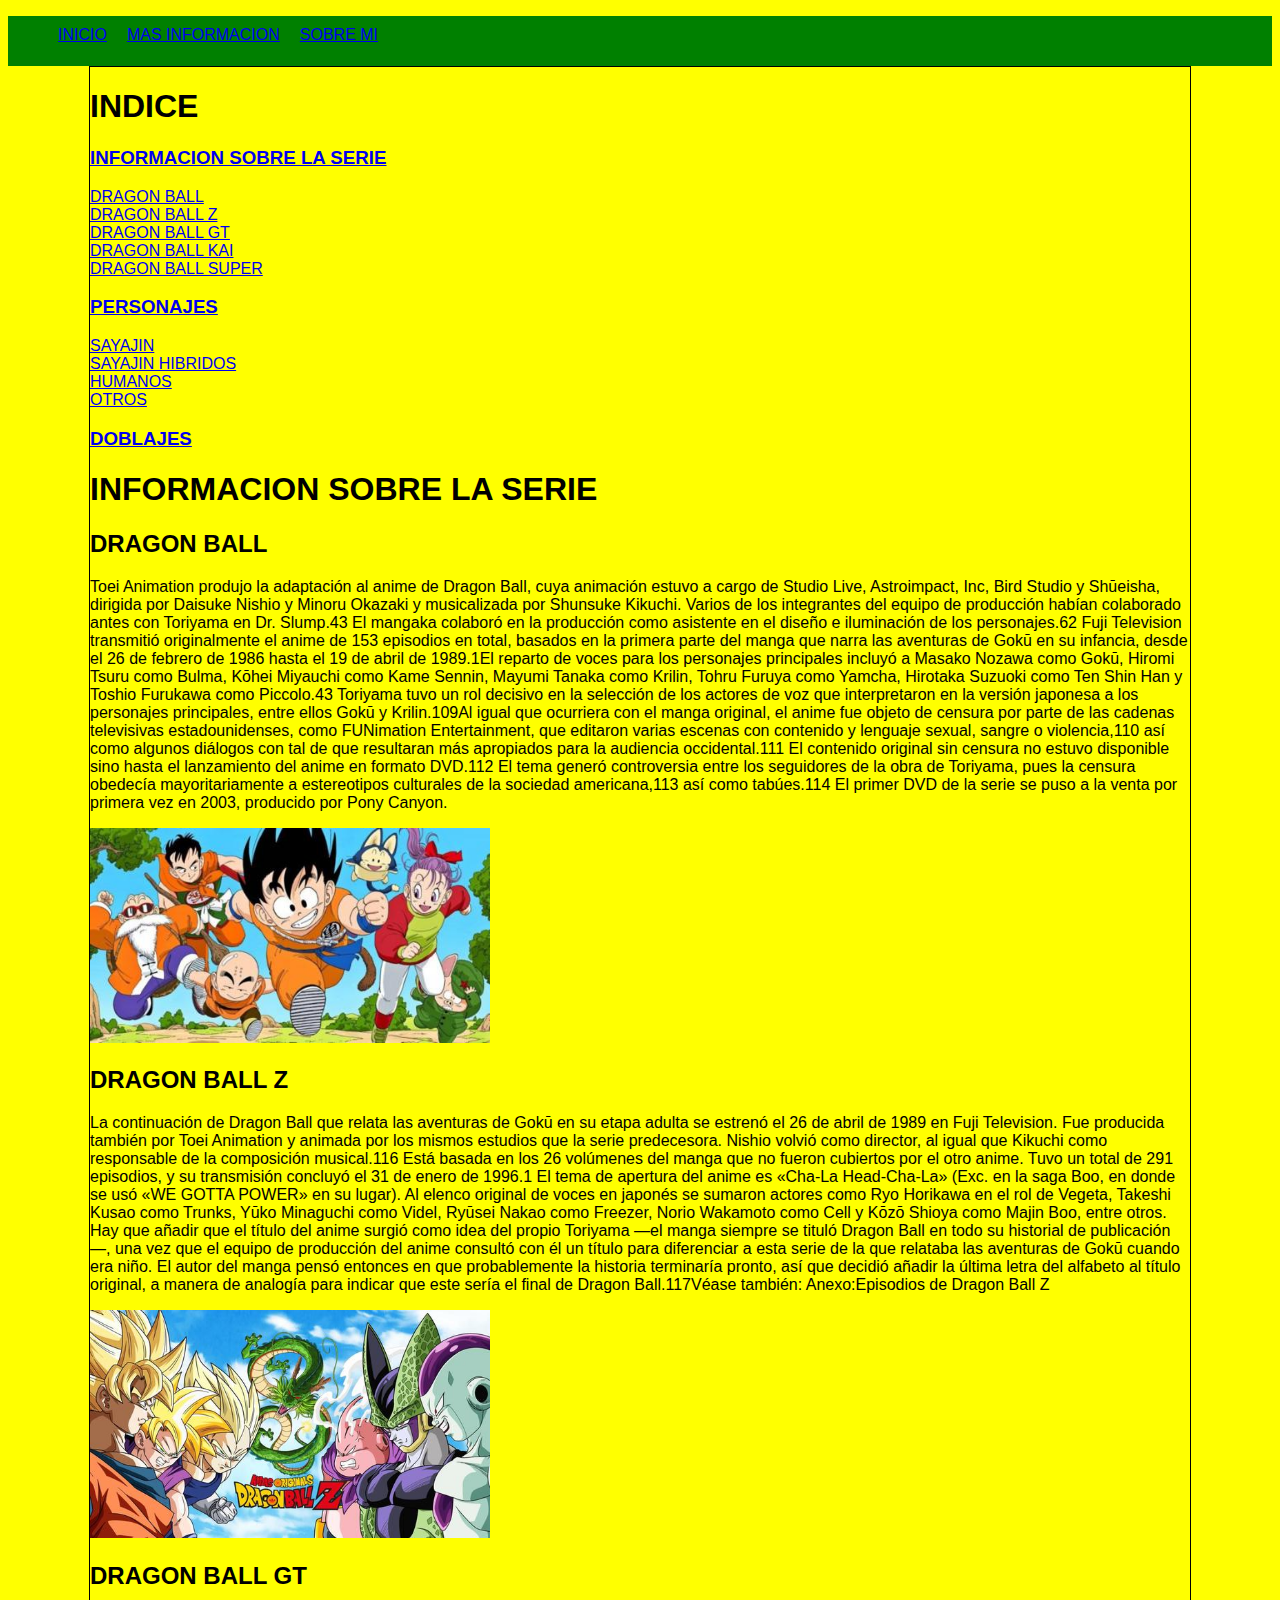
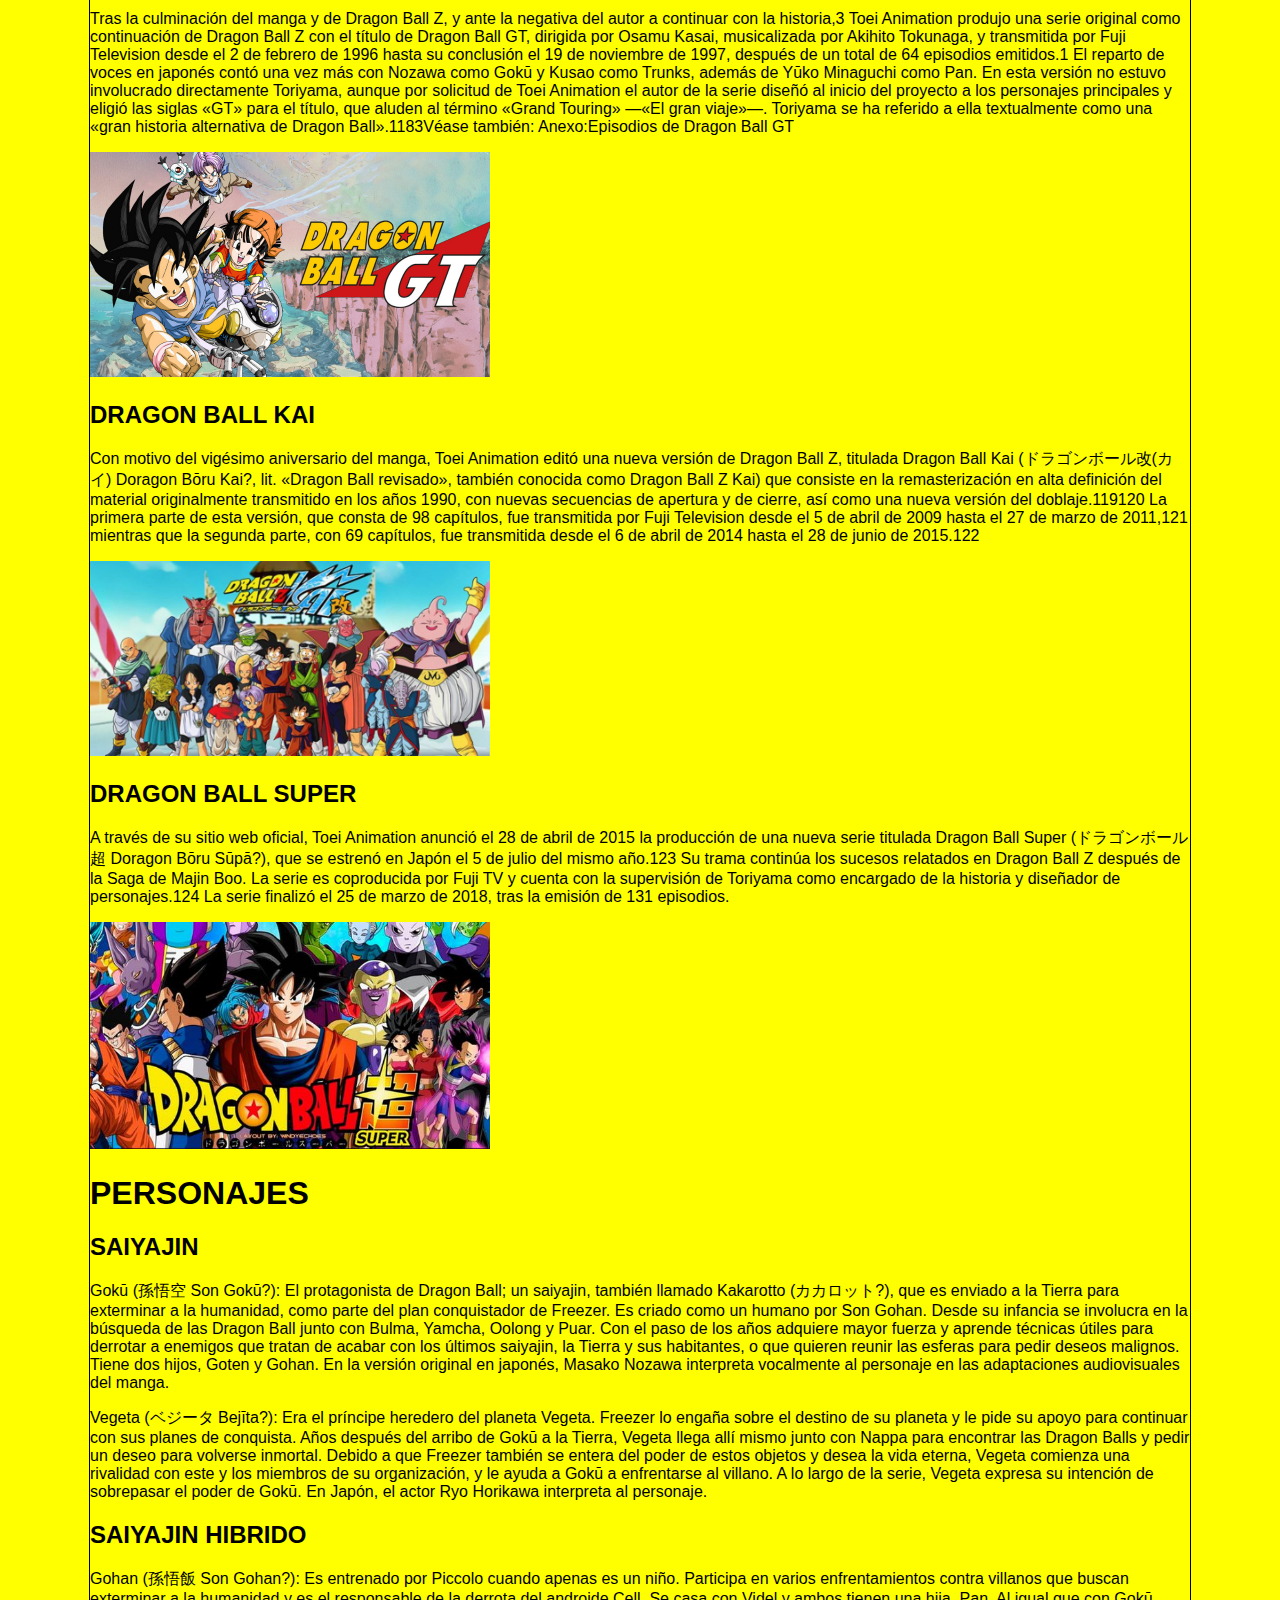
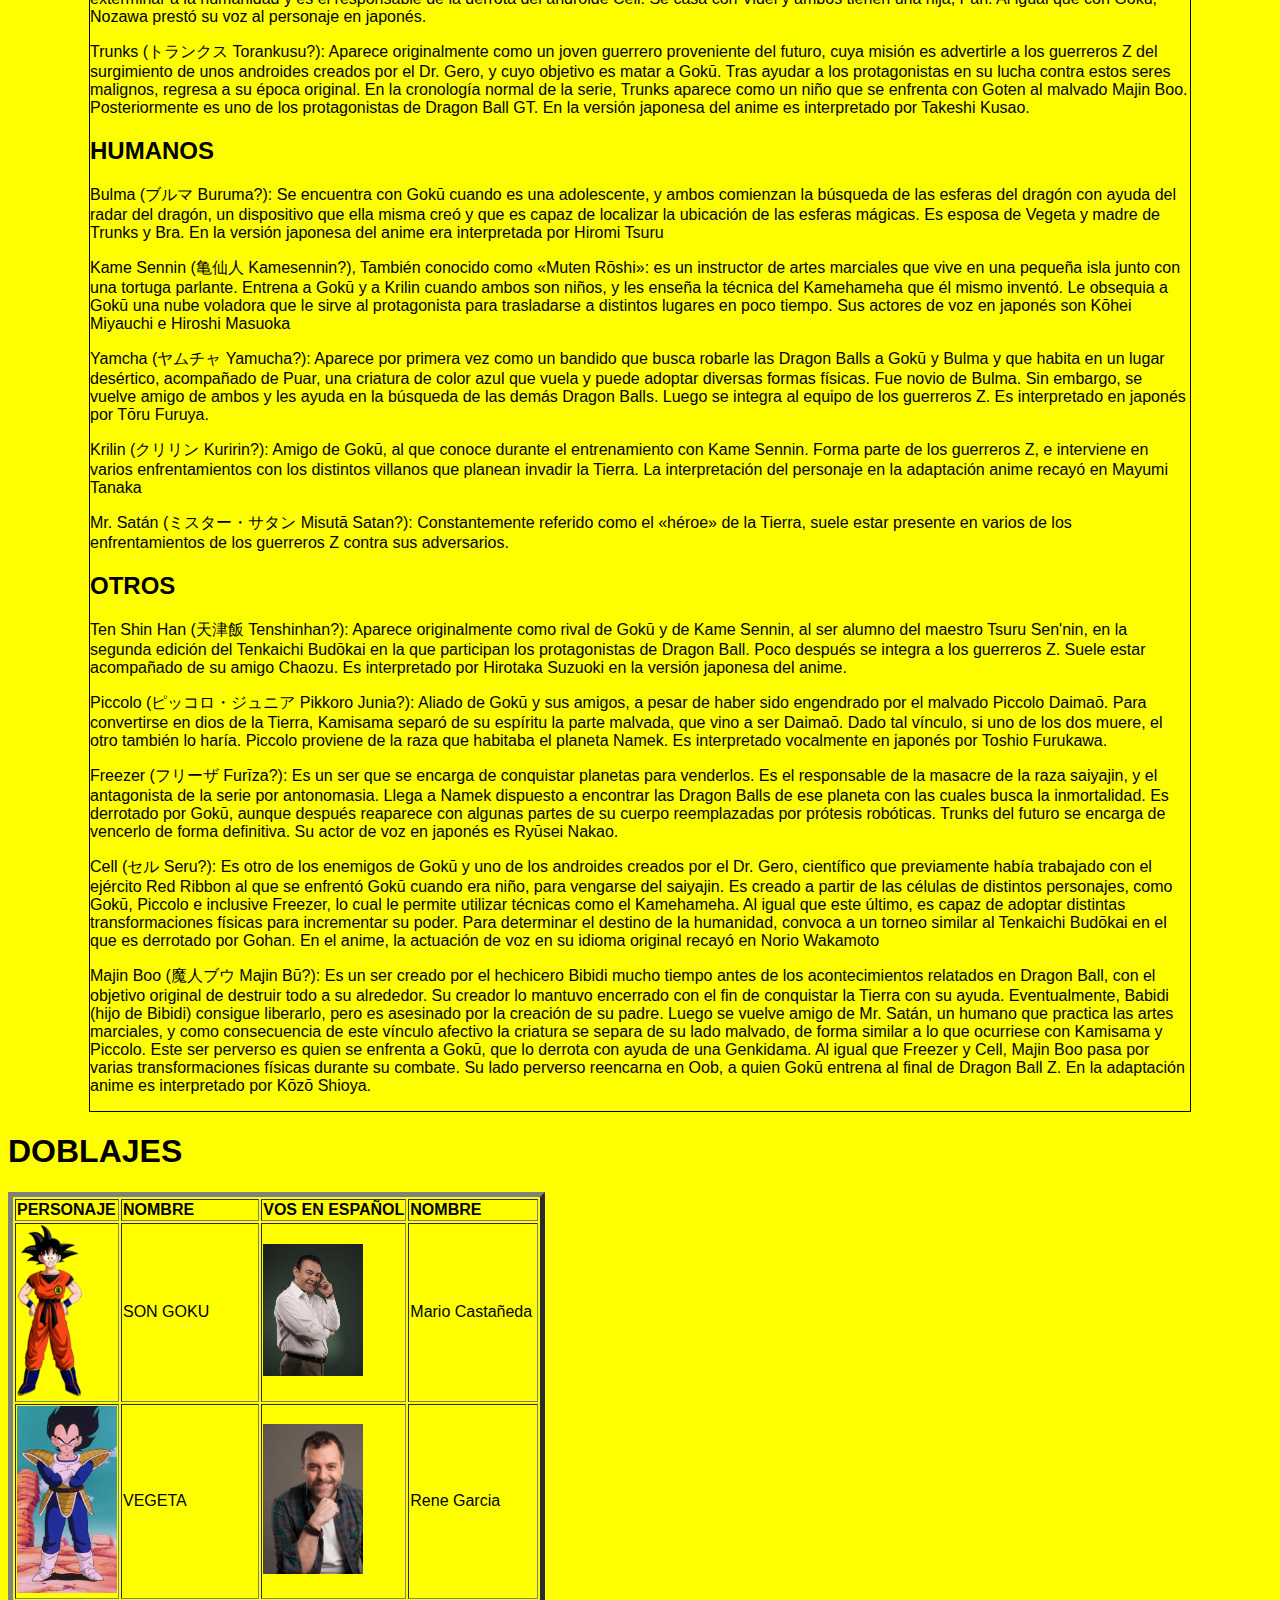
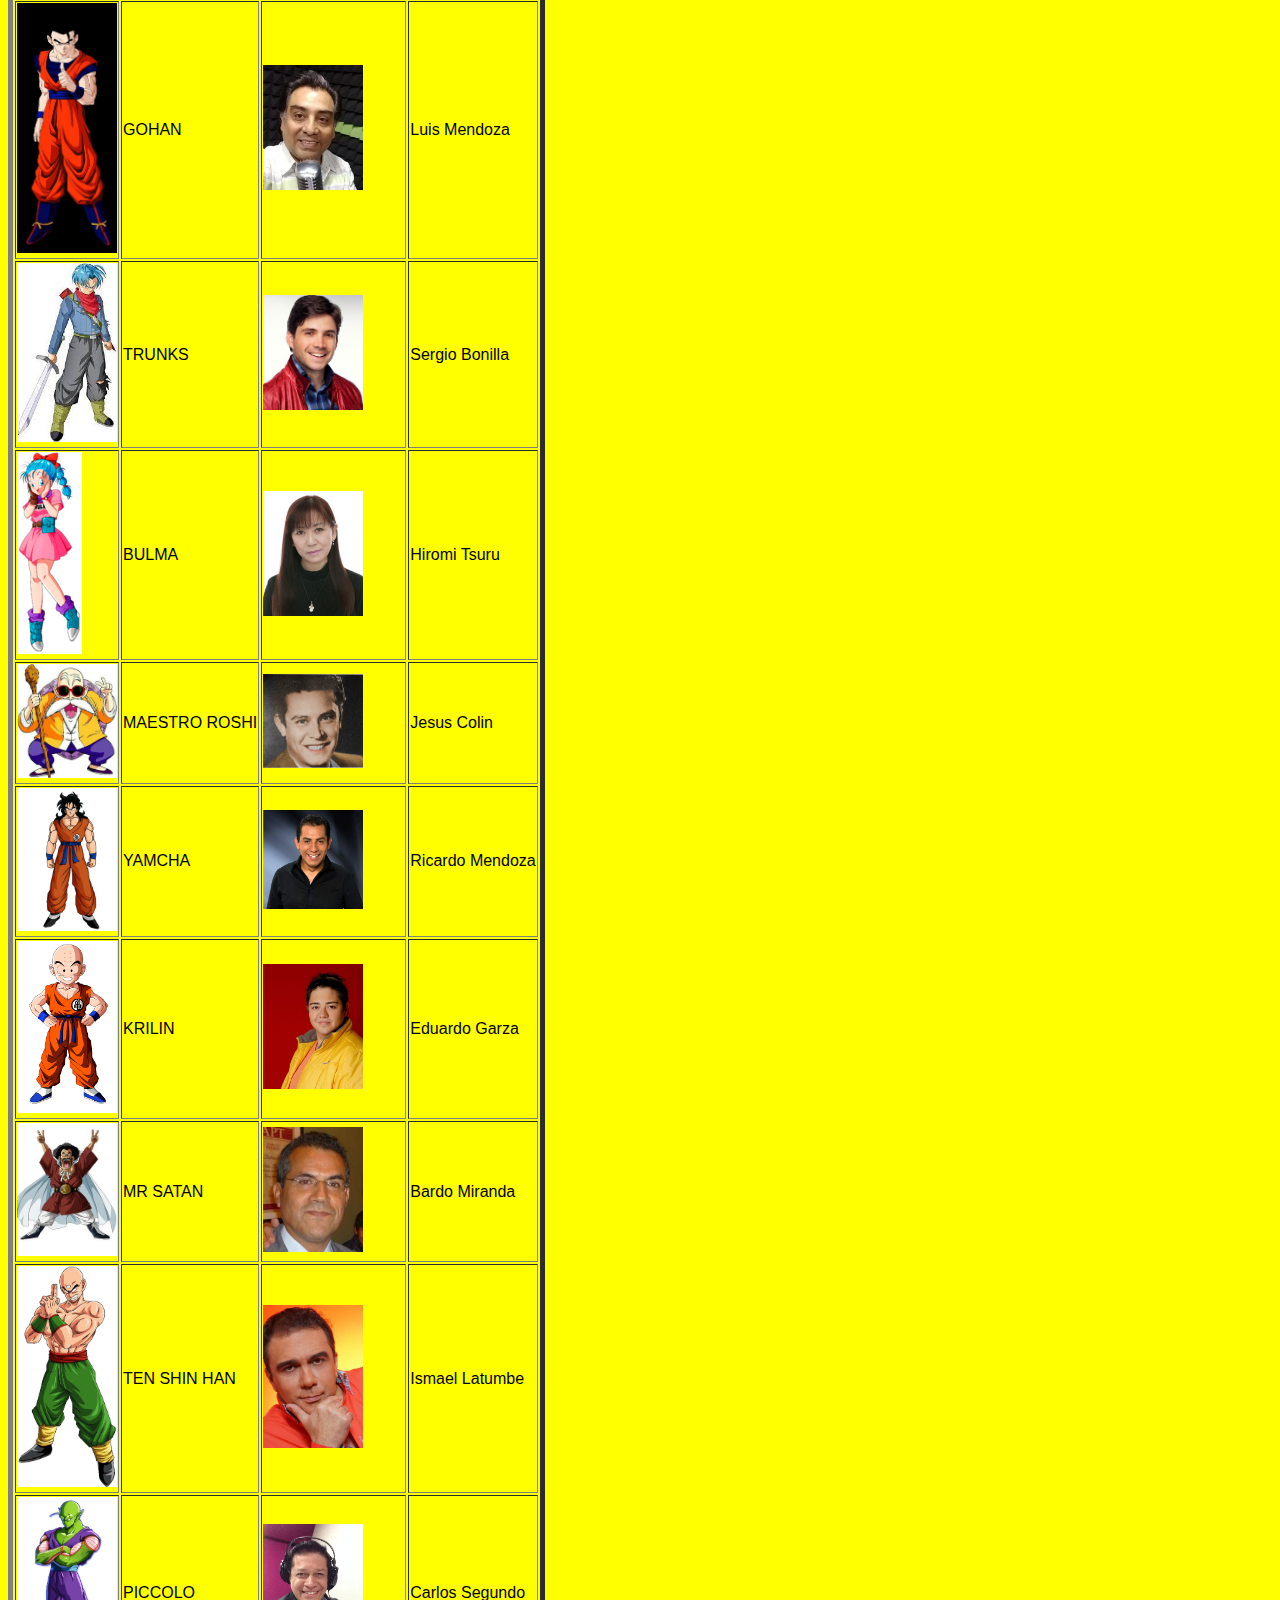
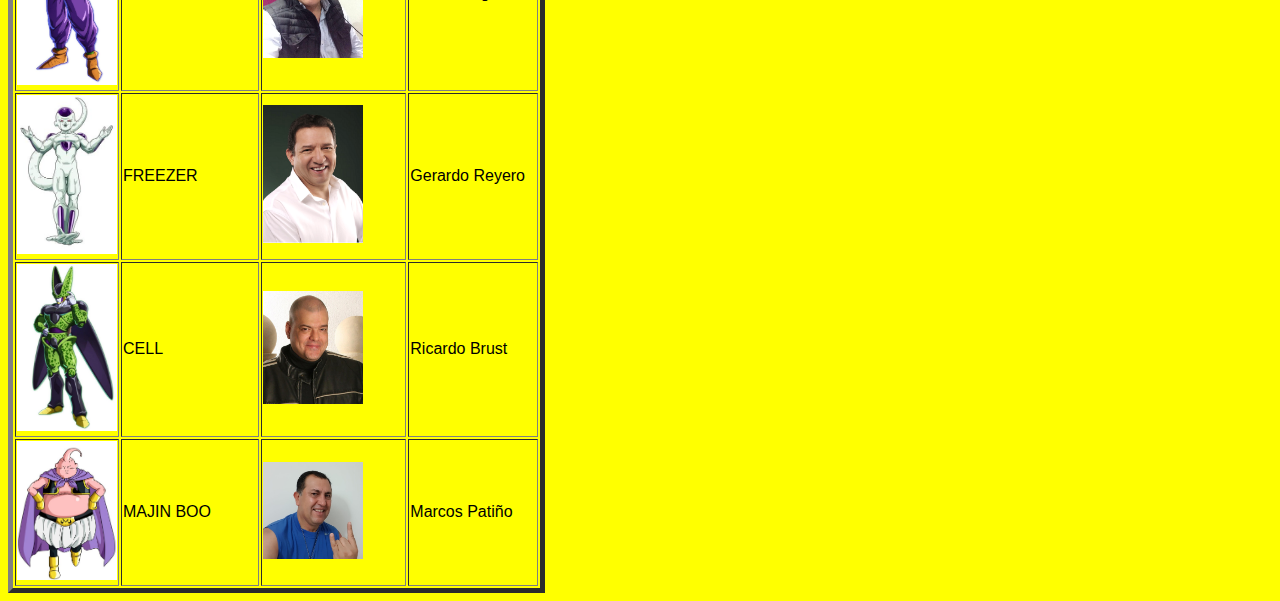
<file: tablas.html>
<!DOCTYPE html>
<html>
    <head>
        <title>MAS INFORMACION</title>
        <link rel="stylesheet" href="css/tablas.css"/>
    </head>
  <body>
        <nav>
            <ul>
                <li><a href="index.html">INICIO</a></li>
                <li><a href="tablas.html">MAS INFORMACION</a></li>
                <li><a href="sobremi.html">SOBRE MI</a></li>
            </ul>
        </nav>
     
        <header>
      <h1>
        INDICE
      </h1>
       <a href="#codigo"> <h3>INFORMACION SOBRE LA SERIE</h3> </a>
       <a href="#codigo1">DRAGON BALL</a> <br>
       <a href="#codigo2">DRAGON BALL Z</a> <br>
       <a href="#codigo3">DRAGON BALL GT</a> <br>
       <a href="#codigo4">DRAGON BALL KAI</a> <br>
       <a href="#codigo5">DRAGON BALL SUPER</a> <br>
       <a href="#B1"> <h3>PERSONAJES</h3> </a>
       <a href="#B11">SAYAJIN</a> <br>
       <a href="#B12">SAYAJIN HIBRIDOS</a> <br>
       <a href="#B13">HUMANOS</a> <br>
       <a href="#B14">OTROS</a> <br>
       <a href="#C1"> <h3>DOBLAJES</h3> </a>

     <h1>
        <h1 id="codigo">INFORMACION SOBRE LA SERIE</h1>
     </h1>

     <h3>
        <h2 id="codigo1">DRAGON BALL</h2>
        <p>Toei Animation produjo la adaptación al anime de Dragon Ball, cuya animación estuvo a cargo de Studio Live, Astroimpact, Inc, Bird Studio y Shūeisha, dirigida por Daisuke Nishio y Minoru Okazaki y musicalizada por Shunsuke Kikuchi. Varios de los integrantes del equipo de producción habían colaborado antes con Toriyama en Dr. Slump.43​ El mangaka colaboró en la producción como asistente en el diseño e iluminación de los personajes.62​ Fuji Television transmitió originalmente el anime de 153 episodios en total, basados en la primera parte del manga que narra las aventuras de Gokū en su infancia, desde el 26 de febrero de 1986 hasta el 19 de abril de 1989.1​

            El reparto de voces para los personajes principales incluyó a Masako Nozawa como Gokū, Hiromi Tsuru como Bulma, Kōhei Miyauchi como Kame Sennin, Mayumi Tanaka como Krilin, Tohru Furuya como Yamcha, Hirotaka Suzuoki como Ten Shin Han y Toshio Furukawa como Piccolo.43​ Toriyama tuvo un rol decisivo en la selección de los actores de voz que interpretaron en la versión japonesa a los personajes principales, entre ellos Gokū y Krilin.109​
            
            Al igual que ocurriera con el manga original, el anime fue objeto de censura por parte de las cadenas televisivas estadounidenses, como FUNimation Entertainment, que editaron varias escenas con contenido y lenguaje sexual, sangre o violencia,110​ así como algunos diálogos con tal de que resultaran más apropiados para la audiencia occidental.111​ El contenido original sin censura no estuvo disponible sino hasta el lanzamiento del anime en formato DVD.112​ El tema generó controversia entre los seguidores de la obra de Toriyama, pues la censura obedecía mayoritariamente a estereotipos culturales de la sociedad americana,113​ así como tabúes.114​ El primer DVD de la serie se puso a la venta por primera vez en 2003, producido por Pony Canyon.</p>
        <a href="https://www.youtube.com/watch?v=9Hbd1QeI1Og" target="_BLANK"><img src="img/DRAGONBALL.jpg" width="400px"></a>
    </h3>
    <h3>
        <h2 id="codigo2">DRAGON BALL Z</h2>
        <p>La continuación de Dragon Ball que relata las aventuras de Gokū en su etapa adulta se estrenó el 26 de abril de 1989 en Fuji Television. Fue producida también por Toei Animation y animada por los mismos estudios que la serie predecesora. Nishio volvió como director, al igual que Kikuchi como responsable de la composición musical.116​ Está basada en los 26 volúmenes del manga que no fueron cubiertos por el otro anime. Tuvo un total de 291 episodios, y su transmisión concluyó el 31 de enero de 1996.1​ El tema de apertura del anime es «Cha-La Head-Cha-La» (Exc. en la saga Boo, en donde se usó «WE GOTTA POWER» en su lugar).

            Al elenco original de voces en japonés se sumaron actores como Ryo Horikawa en el rol de Vegeta, Takeshi Kusao como Trunks, Yūko Minaguchi como Videl, Ryūsei Nakao como Freezer, Norio Wakamoto como Cell y Kōzō Shioya como Majin Boo, entre otros.
            
            Hay que añadir que el título del anime surgió como idea del propio Toriyama —el manga siempre se tituló Dragon Ball en todo su historial de publicación—, una vez que el equipo de producción del anime consultó con él un título para diferenciar a esta serie de la que relataba las aventuras de Gokū cuando era niño. El autor del manga pensó entonces en que probablemente la historia terminaría pronto, así que decidió añadir la última letra del alfabeto al título original, a manera de analogía para indicar que este sería el final de Dragon Ball.117​
            
            Véase también: Anexo:Episodios de Dragon Ball Z</p>
        <a href="https://www.youtube.com/watch?v=-r27tgxNr1I" target="_BLANK"><img src="img/DBZ.jpg" width="400px"></a>
    </h3>
    <h3>
        <h2 id="codigo3">DRAGON BALL GT</h2>
        <p>Tras la culminación del manga y de Dragon Ball Z, y ante la negativa del autor a continuar con la historia,3​ Toei Animation produjo una serie original como continuación de Dragon Ball Z con el título de Dragon Ball GT, dirigida por Osamu Kasai, musicalizada por Akihito Tokunaga, y transmitida por Fuji Television desde el 2 de febrero de 1996 hasta su conclusión el 19 de noviembre de 1997, después de un total de 64 episodios emitidos.1​ El reparto de voces en japonés contó una vez más con Nozawa como Gokū y Kusao como Trunks, además de Yūko Minaguchi como Pan.

            En esta versión no estuvo involucrado directamente Toriyama, aunque por solicitud de Toei Animation el autor de la serie diseñó al inicio del proyecto a los personajes principales y eligió las siglas «GT» para el título, que aluden al término «Grand Touring» —«El gran viaje»—. Toriyama se ha referido a ella textualmente como una «gran historia alternativa de Dragon Ball».118​3​
            
            Véase también: Anexo:Episodios de Dragon Ball GT</p>
        <a href="https://www.youtube.com/watch?v=wgZ-ATUGXDw" target="_BLANK"><img src="img/DBGT.jpg" width="400px"></a>
    </h3>
    <h3>
        <h2 id="codigo4">DRAGON BALL KAI</h2>
        <p>Con motivo del vigésimo aniversario del manga, Toei Animation editó una nueva versión de Dragon Ball Z, titulada Dragon Ball Kai (ドラゴンボール改(カイ) Doragon Bōru Kai?, lit. «Dragon Ball revisado», también conocida como Dragon Ball Z Kai) que consiste en la remasterización en alta definición del material originalmente transmitido en los años 1990, con nuevas secuencias de apertura y de cierre, así como una nueva versión del doblaje.119​120​ La primera parte de esta versión, que consta de 98 capítulos, fue transmitida por Fuji Television desde el 5 de abril de 2009 hasta el 27 de marzo de 2011,121​ mientras que la segunda parte, con 69 capítulos, fue transmitida desde el 6 de abril de 2014 hasta el 28 de junio de 2015.122​</p>
        <a href="https://www.youtube.com/watch?v=EadRAjL41Kg" target="_BLANK"><img src="img/DBKAI.jpg" width="400px"></a>
    </h3>
    <h3>
        <h2 id="codigo5">DRAGON BALL SUPER</h2>
        <p>A través de su sitio web oficial, Toei Animation anunció el 28 de abril de 2015 la producción de una nueva serie titulada Dragon Ball Super (ドラゴンボール超 Doragon Bōru Sūpā?), que se estrenó en Japón el 5 de julio del mismo año.123​ Su trama continúa los sucesos relatados en Dragon Ball Z después de la Saga de Majin Boo. La serie es coproducida por Fuji TV y cuenta con la supervisión de Toriyama como encargado de la historia y diseñador de personajes.124​ La serie finalizó el 25 de marzo de 2018, tras la emisión de 131 episodios.</p>
        <a href="https://www.youtube.com/watch?v=TrVBBdSH6t4" target="_BLANK"><img src="img/DBS.jpg" width="400px"></a>
    </h3>

    <h1>
        <h1 id="B1">PERSONAJES</h1>
    </h1>
   <h3>
    <h2 id="B11">SAIYAJIN</h2>
     <p>Gokū (孫悟空 Son Gokū?): El protagonista de Dragon Ball; un saiyajin, también llamado Kakarotto (カカロット?), que es enviado a la Tierra para exterminar a la humanidad, como parte del plan conquistador de Freezer. Es criado como un humano por Son Gohan. Desde su infancia se involucra en la búsqueda de las Dragon Ball junto con Bulma, Yamcha, Oolong y Puar. Con el paso de los años adquiere mayor fuerza y aprende técnicas útiles para derrotar a enemigos que tratan de acabar con los últimos saiyajin, la Tierra y sus habitantes, o que quieren reunir las esferas para pedir deseos malignos. Tiene dos hijos, Goten y Gohan. En la versión original en japonés, Masako Nozawa interpreta vocalmente al personaje en las adaptaciones audiovisuales del manga.</p>
     <p>Vegeta (ベジータ Bejīta?): Era el príncipe heredero del planeta Vegeta. Freezer lo engaña sobre el destino de su planeta y le pide su apoyo para continuar con sus planes de conquista. Años después del arribo de Gokū a la Tierra, Vegeta llega allí mismo junto con Nappa para encontrar las Dragon Balls y pedir un deseo para volverse inmortal. Debido a que Freezer también se entera del poder de estos objetos y desea la vida eterna, Vegeta comienza una rivalidad con este y los miembros de su organización, y le ayuda a Gokū a enfrentarse al villano. A lo largo de la serie, Vegeta expresa su intención de sobrepasar el poder de Gokū. En Japón, el actor Ryo Horikawa interpreta al personaje.</p>
   </h3>
   <h3>
    <h2 id="B12">SAIYAJIN HIBRIDO</h2>
    <p>Gohan (孫悟飯 Son Gohan?): Es entrenado por Piccolo cuando apenas es un niño. Participa en varios enfrentamientos contra villanos que buscan exterminar a la humanidad y es el responsable de la derrota del androide Cell. Se casa con Videl y ambos tienen una hija, Pan. Al igual que con Gokū, Nozawa prestó su voz al personaje en japonés.</p>
    <P>Trunks (トランクス Torankusu?): Aparece originalmente como un joven guerrero proveniente del futuro, cuya misión es advertirle a los guerreros Z del surgimiento de unos androides creados por el Dr. Gero, y cuyo objetivo es matar a Gokū. Tras ayudar a los protagonistas en su lucha contra estos seres malignos, regresa a su época original. En la cronología normal de la serie, Trunks aparece como un niño que se enfrenta con Goten al malvado Majin Boo. Posteriormente es uno de los protagonistas de Dragon Ball GT. En la versión japonesa del anime es interpretado por Takeshi Kusao.</P>
   </h3>
   <h3>
    <h2 id="B13">HUMANOS</h2>
    <p>Bulma (ブルマ Buruma?): Se encuentra con Gokū cuando es una adolescente, y ambos comienzan la búsqueda de las esferas del dragón con ayuda del radar del dragón, un dispositivo que ella misma creó y que es capaz de localizar la ubicación de las esferas mágicas. Es esposa de Vegeta y madre de Trunks y Bra. En la versión japonesa del anime era interpretada por Hiromi Tsuru</p>
    <p>Kame Sennin (亀仙人 Kamesennin?), También conocido como «Muten Rōshi»: es un instructor de artes marciales que vive en una pequeña isla junto con una tortuga parlante. Entrena a Gokū y a Krilin cuando ambos son niños, y les enseña la técnica del Kamehameha que él mismo inventó. Le obsequia a Gokū una nube voladora que le sirve al protagonista para trasladarse a distintos lugares en poco tiempo. Sus actores de voz en japonés son Kōhei Miyauchi e Hiroshi Masuoka</p>
    <p>Yamcha (ヤムチャ Yamucha?): Aparece por primera vez como un bandido que busca robarle las Dragon Balls a Gokū y Bulma y que habita en un lugar desértico, acompañado de Puar, una criatura de color azul que vuela y puede adoptar diversas formas físicas. Fue novio de Bulma. Sin embargo, se vuelve amigo de ambos y les ayuda en la búsqueda de las demás Dragon Balls. Luego se integra al equipo de los guerreros Z. Es interpretado en japonés por Tōru Furuya.</p>
    <p>Krilin (クリリン Kuririn?): Amigo de Gokū, al que conoce durante el entrenamiento con Kame Sennin. Forma parte de los guerreros Z, e interviene en varios enfrentamientos con los distintos villanos que planean invadir la Tierra. La interpretación del personaje en la adaptación anime recayó en Mayumi Tanaka</p>
    <p>Mr. Satán (ミスター・サタン Misutā Satan?): Constantemente referido como el «héroe» de la Tierra, suele estar presente en varios de los enfrentamientos de los guerreros Z contra sus adversarios.</p>
   </h3>
   <h3>
    <h2 id="B14">OTROS</h2>
    <p>Ten Shin Han (天津飯 Tenshinhan?): Aparece originalmente como rival de Gokū y de Kame Sennin, al ser alumno del maestro Tsuru Sen'nin, en la segunda edición del Tenkaichi Budōkai en la que participan los protagonistas de Dragon Ball. Poco después se integra a los guerreros Z. Suele estar acompañado de su amigo Chaozu. Es interpretado por Hirotaka Suzuoki en la versión japonesa del anime.</p>
    <p>Piccolo (ピッコロ・ジュニア Pikkoro Junia?): Aliado de Gokū y sus amigos, a pesar de haber sido engendrado por el malvado Piccolo Daimaō. Para convertirse en dios de la Tierra, Kamisama separó de su espíritu la parte malvada, que vino a ser Daimaō. Dado tal vínculo, si uno de los dos muere, el otro también lo haría. Piccolo proviene de la raza que habitaba el planeta Namek. Es interpretado vocalmente en japonés por Toshio Furukawa.</p>
    <p>Freezer (フリーザ Furīza?): Es un ser que se encarga de conquistar planetas para venderlos. Es el responsable de la masacre de la raza saiyajin, y el antagonista de la serie por antonomasia. Llega a Namek dispuesto a encontrar las Dragon Balls de ese planeta con las cuales busca la inmortalidad. Es derrotado por Gokū, aunque después reaparece con algunas partes de su cuerpo reemplazadas por prótesis robóticas. Trunks del futuro se encarga de vencerlo de forma definitiva. Su actor de voz en japonés es Ryūsei Nakao.</p>
    <p>Cell (セル Seru?): Es otro de los enemigos de Gokū y uno de los androides creados por el Dr. Gero, científico que previamente había trabajado con el ejército Red Ribbon al que se enfrentó Gokū cuando era niño, para vengarse del saiyajin. Es creado a partir de las células de distintos personajes, como Gokū, Piccolo e inclusive Freezer, lo cual le permite utilizar técnicas como el Kamehameha. Al igual que este último, es capaz de adoptar distintas transformaciones físicas para incrementar su poder. Para determinar el destino de la humanidad, convoca a un torneo similar al Tenkaichi Budōkai en el que es derrotado por Gohan. En el anime, la actuación de voz en su idioma original recayó en Norio Wakamoto</p>
    <p>Majin Boo (魔人ブウ Majin Bū?): Es un ser creado por el hechicero Bibidi mucho tiempo antes de los acontecimientos relatados en Dragon Ball, con el objetivo original de destruir todo a su alrededor. Su creador lo mantuvo encerrado con el fin de conquistar la Tierra con su ayuda. Eventualmente, Babidi (hijo de Bibidi) consigue liberarlo, pero es asesinado por la creación de su padre. Luego se vuelve amigo de Mr. Satán, un humano que practica las artes marciales, y como consecuencia de este vínculo afectivo la criatura se separa de su lado malvado, de forma similar a lo que ocurriese con Kamisama y Piccolo. Este ser perverso es quien se enfrenta a Gokū, que lo derrota con ayuda de una Genkidama. Al igual que Freezer y Cell, Majin Boo pasa por varias transformaciones físicas durante su combate. Su lado perverso reencarna en Oob, a quien Gokū entrena al final de Dragon Ball Z. En la adaptación anime es interpretado por Kōzō Shioya.</p>
   </h3>

</header>

   <h1>
    <h1 id="C1">DOBLAJES</h1>
</h1> 
<table border="5px"> 
    <tr>
        <td><b>PERSONAJE</b></td>
        <td><b>NOMBRE</b></td>
        <td><b>VOS EN ESPAÑOL</b></td>
        <td><b>NOMBRE</b></td>
    </tr>
    <tr>
        <td><img src="img/GOKU.jpg"></td>
        <td>SON GOKU</td>
        <td><img src="img/Mario_C.jpg" width="100px"></td>
        <td>Mario Castañeda</td>
        </tr>
    <tr>
        <td><img src="img/VEGETA.jpg" width="100px"></td>
        <td>VEGETA</td>
        <td><img src="img/Rene_García_2014.jpg" width="100px"></td>
        <td>Rene Garcia</td>
    </tr>
    <tr>
        <td><img src="img/GOHAN.jpg" width="100px"></td>
        <td>GOHAN</td>
        <td><img src="img/LuisMendoza2017.jpg" width="100px"></td>
        <td>Luis Mendoza</td>
    </tr>
    <tr>
        <td><img src="img/TRUNKS.jpg" width="100px"></td>
        <td>TRUNKS</td>
        <td><img src="img/Sergio_Bonilla2.jpg" width="100px"></td>
        <td>Sergio Bonilla</td>
    </tr>
    <tr>
        <td><img src="img/BULMA.jpg"></td>
        <td>BULMA</td>
        <td><img src="img/HiromiTsuru.jpg" width="100px"></td>
        <td>Hiromi Tsuru</td>
    </tr>
    <tr>
        <td><img src="img/MR.jpg" width="100px"></td>
        <td>MAESTRO ROSHI</td>
        <td><img src="img/COLIN.jpg" width="100px"></td>
        <td>Jesus Colin</td>
    </tr>
    <tr>
        <td><img src="img/YAMCHA.jpg" width="100px"></td>
        <td>YAMCHA</td>
        <td><img src="img/Ricardo.jpg" width="100px"></td>
        <td>Ricardo Mendoza</td>
    </tr>
    <tr>
        <td><img src="img/KRILIN.jpg" width="100px"></td>
        <td>KRILIN</td>
        <td><img src="img/Eduardo_Garza.jpg" width="100px"></td>
        <td>Eduardo Garza</td>
    </tr>
    <tr>
        <td><img src="img/MS.jpg" width="100px"></td>
        <td>MR SATAN</td>
        <td><img src="img/Bardo_Miranda.jpg" width="100px"></td>
        <td>Bardo Miranda</td>
    </tr>
    <tr>
        <td><img src="img/TCH.jpg" width="100px"></td>
        <td>TEN SHIN HAN</td>
        <td><img src="img/Larumbe.jpg" width="100px"></td>
        <td>Ismael Latumbe</td>
    </tr>
    <tr>
        <td><img src="img/PICCOLO.jpg" width="100px"></td>
        <td>PICCOLO</td>
        <td><img src="img/CLBOudoVEAETuW6.jpg" width="100px"></td>
        <td>Carlos Segundo</td>
    </tr>
    <tr>
        <td><img src="img/FREEZER.jpg" width="100px"></td>
        <td>FREEZER</td>
        <td><img src="img/GerardoReyeroMuñoz.jpg" width="100px"></td>
        <td>Gerardo Reyero</td>
    </tr>
    <tr>
        <td><img src="img/CELL.jpg" width="100px"></td>
        <td>CELL</td>
        <td><img src="img/Ricardo_Brust_2014.jpg" width="100px"></td>
        <td>Ricardo Brust</td>
    </tr>
    <tr>
        <td><img src="img/MB.jpg" width="100px"></td>
        <td>MAJIN BOO</td>
        <td><img src="img/Marcos_Patiño_Actor.jpg" width="100px"></td>
        <td>Marcos Patiño</td>
    </tr>
   </table>

</body>



</html>
</file>
<file: css/tablas.css>
body{
    background-color:yellow;
    font-family: Arial, Helvetica, sans-serif;
}
header{
    width: 1100px;
    margin: 0px auto;
    border: 1px solid black;
}


header{
    background:yellow;
}

nav ul li {
    float: left;
    list-style: none;
    margin: 10px;
}
nav{
    background: green ;
    height: 50px;
}
</file>
